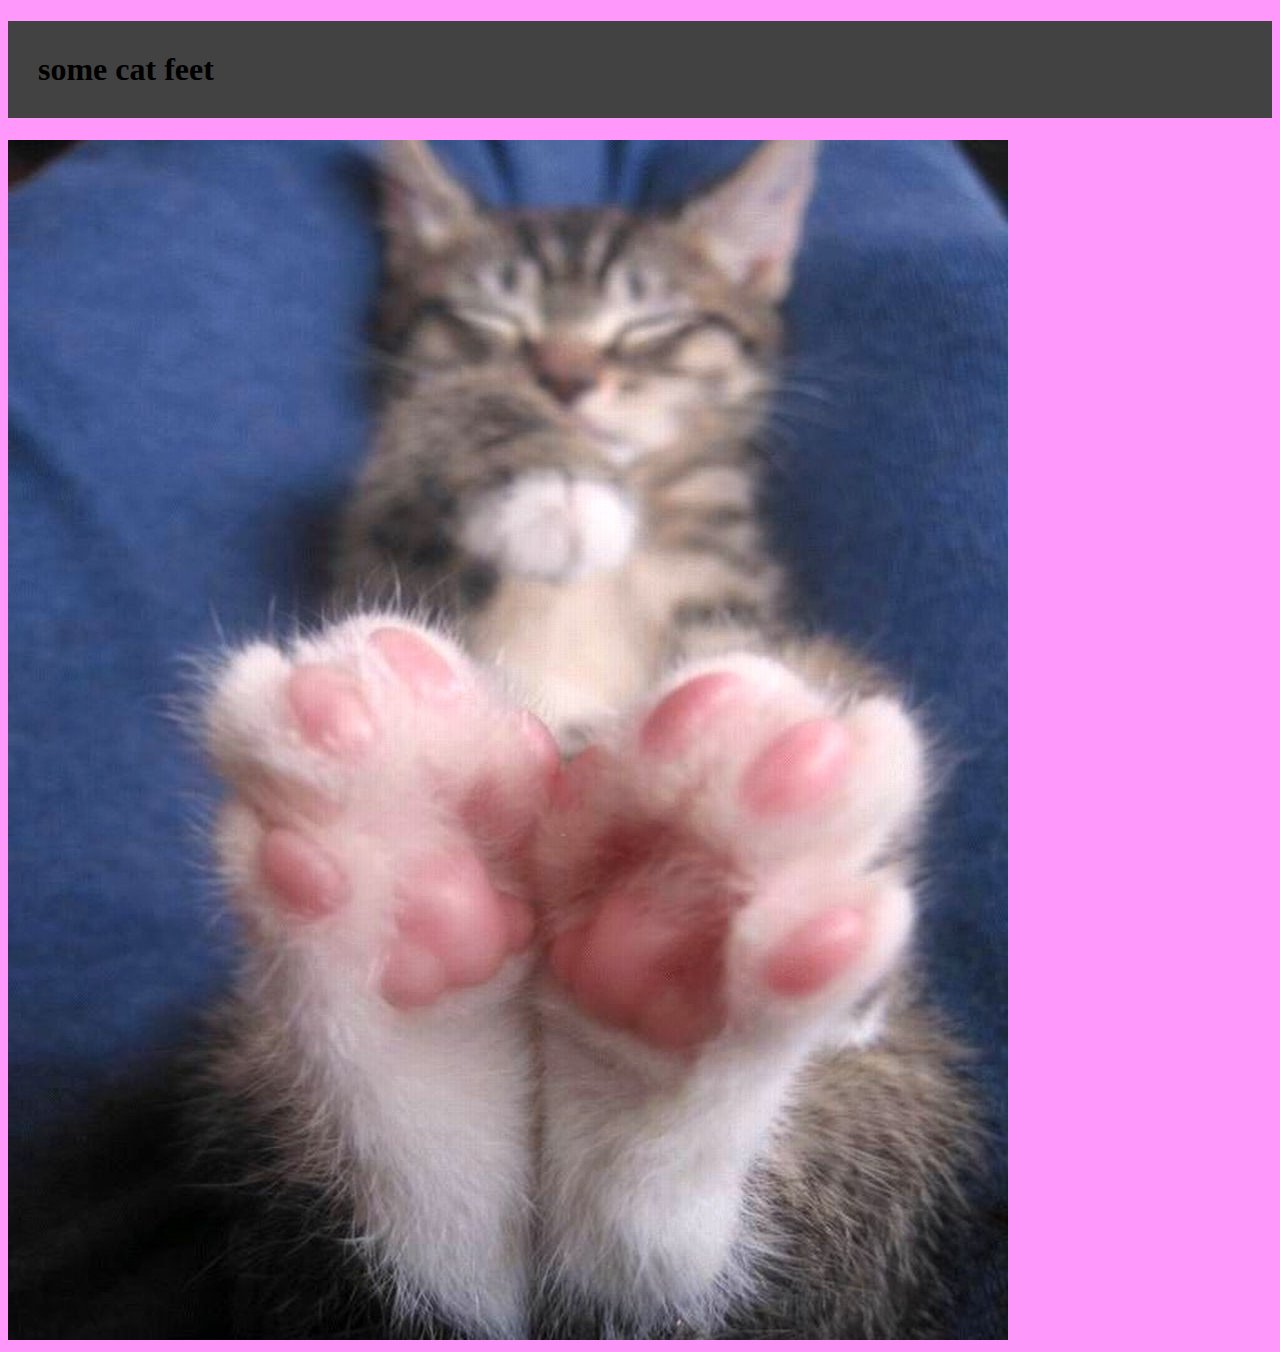
<file: index.html>
<!DOCTYPE html>
<html lang="en">
    <head>
        <meta charset="UTF-8">
        <title>lol :)</title>
        <link rel="stylesheet" href="styles.css">
    </head>
    <body>
        <h1>some cat feet</h1>
        <img src="./cat-feet.jpg" class="center">
    </body>

</html>
</file>
<file: styles.css>
body {
    background-color: #ff98fa;
}

h1 {
    background-color: #424242;
    padding: 30px;
}

#hinweis {
    padding-bottom: 20px;
}

header {
    text-align: center;
    color: #ffffff;
    background-color: #636363;
}
</file>
